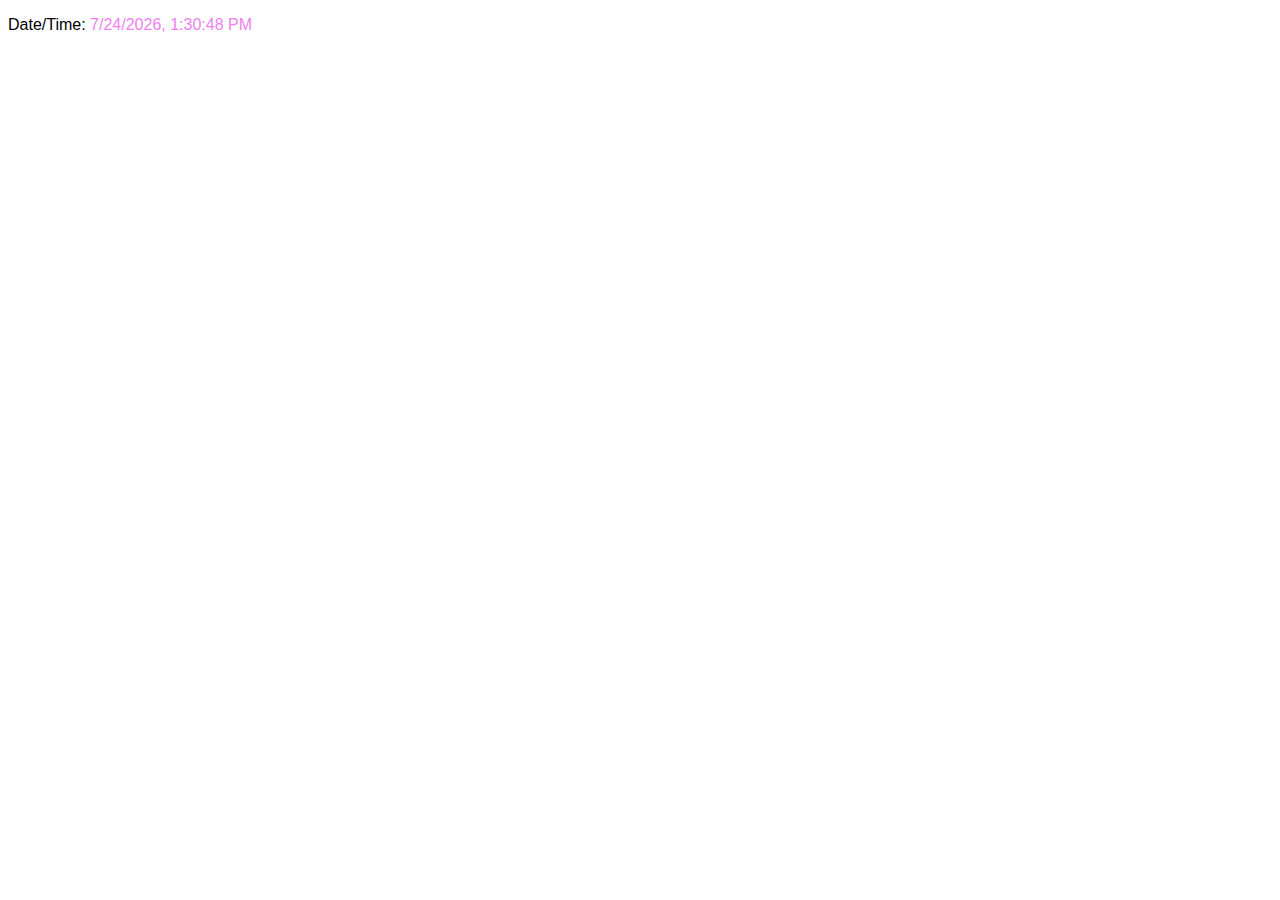
<file: html and css/test2.html>
<!DOCTYPE html>
<html>
    <head>
        <meta name="viewport" content="width=device-width,
        initial-scale=1.0">
        <title>Curve Outside in Active Tab 2</title>
        <link rel="stylesheet" type="text/css" href="style.css">
    </head>
    <body>
        <p>Date/Time: <span id="datetime" style="color: violet;"></span></p>

        <script>
            var dt = new Date();
            document.getElementById("datetime").innerHTML = dt.toLocaleString();
        </script>
    </body>
</html>
</file>
<file: html and css/style.css>
body
{
    box-sizing: border-box;
    font-family: 'Poppins',sans-serif;   
}
.navigation
{
    position: absolute;
    top: 75px;
    height: 980px;
    width: 70px;
    background: #2b343b;
    box-shadow: 10px 0 0 #4187f6;
    border-left: 10px solid #2b343b;
    overflow-x: hidden;
    transition: width 0.5s;
}
.navigation:hover
{
    width: 300px;
}
.navigation ul
{
    position: absolute;
    top:0;
    left: 0;
    width: 100%;
    padding-left: 5px;
    padding-top: 40px;
}
.navigation ul li
{
    position: relative;
    list-style: none;
    width: 100%;
    border-top-left-radius: 20px;
    border-bottom-left-radius: 20px;
}
.navigation ul li.active
{
    background: #4187f6;

}
.navigation ul li.active a::before
{
    content: '';
    position: absolute;
    top:-30px;
    right: 0;
    width: 30px;
    height:  30px;
    background: #2b343b;
    border-radius: 50%;
    box-shadow: 15px 15px 0 #4187f6;
}
.navigation ul li.active a::after
{
    content: '';
    position: absolute;
    bottom:-30px;
    right: 0;
    width: 30px;
    height:  30px;
    background: #2b343b;
    border-radius: 50%;
    box-shadow: 15px -15px 0 #4187f6;
}
.navigation ul li a
{
    position: relative;
    display: block;
    width: 100%;
    display: flex;
    text-decoration: none;
    color: #fff;
}
.navigation ul li a .icom
{
    position: relative;
    display: block;
    min-width: 60px;
    height: 60px;
    line-height: 70px;
    text-align: center;
}
.navigation ul li a .icom ion-icon
{
    position: relative;
    font-size: 1.5em;
    z-index: 1;
}
.navigation ul li a .list
{
    position: relative;
    display: block;
    padding-left: 10px;
    height: 60px;
    line-height: 60px;
}
.headder
{
    position: absolute;
    background-color: #4187f6;
    width: 2040px;
    height: 10%;
    top: 0;
    left: 0;
    border-bottom-right-radius: 0;
    border-bottom-left-radius: 0;
}
.titletext
{
    color: #fff;
    position: absolute;
    left: 44%;
}
.block
{
    position: absolute;
    width: 430px;
    height: 338px;
    background-color: #FFF;
    top: 10%;
    left: 5%;
    border-radius: 5%;
}
.text1
{
    position: absolute;
    color: #fff;
    top: 15%;
    left: 28%;
    text-align: left;
    font-size: large;
}
.vedio1
{
    position: absolute;
    top:46%;
    left: 5.5%;
}
.blockforvedio
{
    position: absolute;
    background-color: #FFF;
    width: 580px;
    height: 335px;
    top: 45%;
    left: 5%;
    border-radius: 5%;
}
.titt
{
    position: absolute;
    background-color: #4187f6;
    height: 100px;
    width: 250px;
    top: 25px;
    left: 50%;
    border-bottom-left-radius: 5%;
    border-bottom-right-radius: 5%;
    border-top-left-radius: 5%;
    border-top-right-radius: 5%;
}
.p1
{
    position: absolute;
    background-color: #fff;
    width: 200px;
    height: 200px;
    border-radius: 50%;
    top: 20%;
    left: 25%;
}
.p2
{
    position: absolute;
    background-color: #fff;
    width: 200px;
    height: 200px;
    border-radius: 50%;
    top: 20%;
    left: 51%;
}
.p3
{
    position: absolute;
    background-color: #fff;
    width: 200px;
    height: 200px;
    border-radius: 50%;
    top: 20%;
    left: 77%;
}
.ewe
{
    position: absolute;
    color: #fff;
    left: 53%;
    top: 5%;
}
.head
{
    width: 180px;
    height: 180px;
    border-radius: 50%;
}
.bb
{
    background-color: #fff;
    border-radius: 5%;
    position: absolute;
    width: 300px;
    height: 200px;
}   
.move
{
    position:relative;
    animation:TestMove2 2s infinite alternate;
}
@keyframes TestMove2
{
    from{left: 0%;}
    to{left: 60%;}
}
.tackop
{
    position: absolute;
    background-color: #4187f6;
    left: 50%;
    width: 200px;
    height: 80px;
    border-radius: 5%;
}
.window
{
    position: absolute;
    background-color: #fff;
    width: 350px;
    height: 350px;
}
.info
{
    color: #fff;
    text-align: center;
}
.xmas
{
    position: absolute;
    left: 43%;
    top: 15%;
    background-color: #fff;
}
.nice
{
    position: absolute;
    border-radius: 5%;
    left: 18%;
    top: 25%;
    height: 250px;
    width: 450px;
}
</file>
